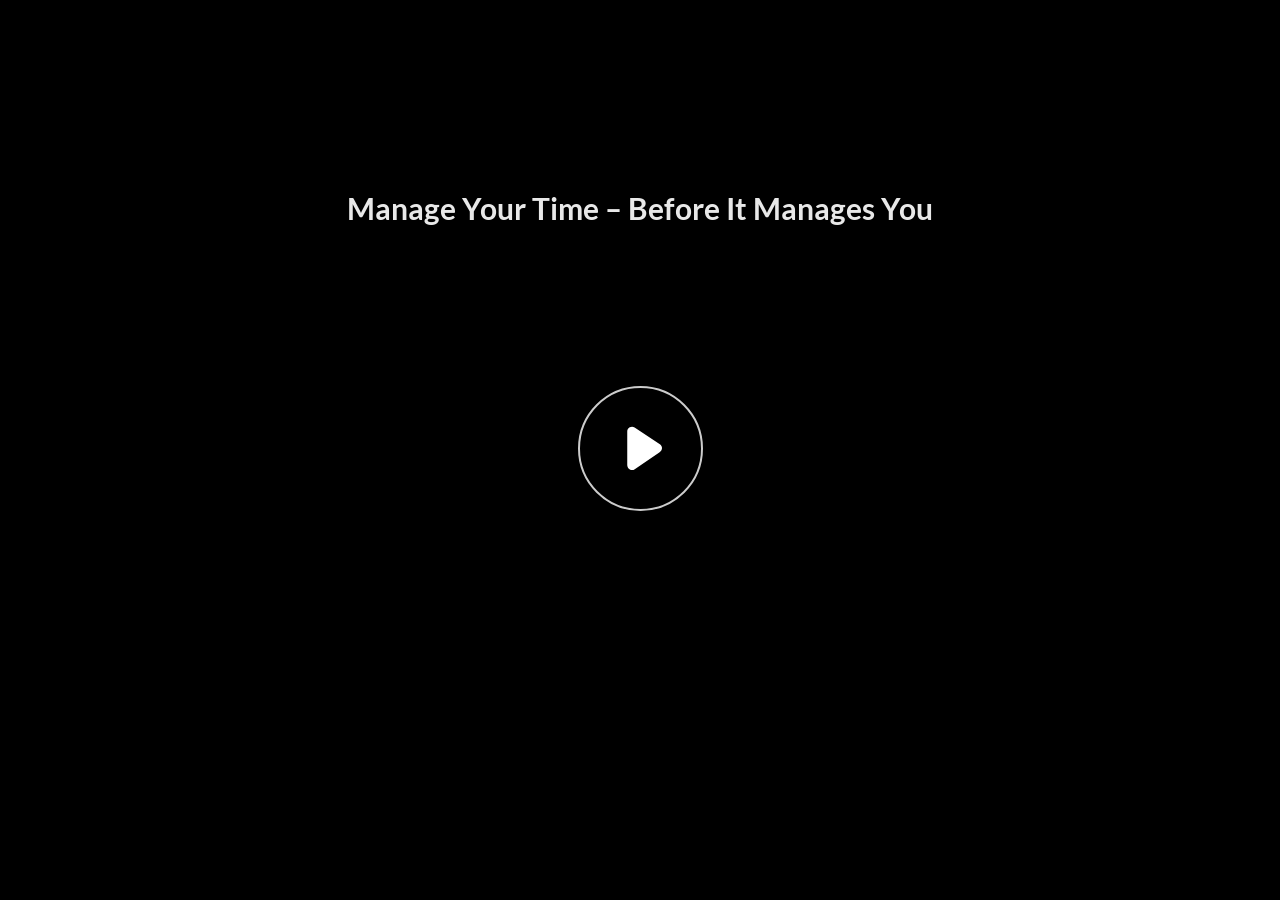
<file: index.html>
﻿<!doctype html>
<html lang="en-US">
<head>
  <meta charset="utf-8">
  <!-- Created using Storyline 360 x64 - http://www.articulate.com  -->
  <!-- version: 3.102.35072.0 -->
  <title>Manage Your Time &#8211; Before It Manages You</title>
  <meta http-equiv="x-ua-compatible" content="IE=edge"/>
  <meta name="viewport" content="width=device-width,initial-scale=1,user-scalable=no,shrink-to-fit=no,minimal-ui"/>
  <meta name="apple-mobile-web-app-capable" content="yes"/>
  <style>
    html, body { height: 100%; padding: 0; margin: 0 }
    #app { height: 100%; width: 100%; }
  </style>

  <script>
    window.DS = {};
    window.globals = {
      DATA_PATH_BASE: '',
      HAS_FRAME: true,
      HAS_SLIDE: true,

      lmsPresent: false,
      tinCanPresent: false,
      cmi5Present: false,
      aoSupport: false,
      scale: 'Scaled',
      captureRc: false,
      browserSize: 'optimal',
      bgColor: '#FFFFFF',
      features: 'DropInBase,MultipleQuizTracking,PlayerSizeOption',
      themeName: 'unified',
      preloaderColor: '#8C8C8C',
      suppressAnalytics: false,
      productChannel: 'stable',
      publishSource: 'storyline',
      aid: 'aid|837098fc-17d3-5227-a797-1af466c66b64',
      cid: '8bfc1e6e-e120-4f58-b5e4-b8227aa21c51',
      playerVersion: '3.102.35072.0',
      publishTimestamp: '2025-10-12T13:48:48.6090658Z',
      maxIosVideoElements: 10,
      connectionSettings: { message: 'You%20are%20offline.%20Trying%20to%20reconnect...', useDarkTheme: true, mode: 'normal' },
      hasFeature: function(feature) {
        return this.features.split(',').includes(feature);
      },
      
      parseParams: function(qs) {
        if (window.globals.parsedParams != null) {
          return window.globals.parsedParams;
        }
        qs = (qs || window.location.search.substr(1)).split('+').join(' ');
        var params = {},
            tokens,
            re = /[?&]?([^=]+)=([^&]*)/g;

        while (tokens = re.exec(qs)) {
          params[decodeURIComponent(tokens[1]).trim()] =
            decodeURIComponent(tokens[2]).trim();
        }
        window.globals.parsedParams = params;
        return params;
      }

    };

    if (window.flagsUnderTest != null) {
      window.globals.features = window.flagsUnderTest.reduce((accum, feature) => {
        if (!accum.includes(feature)) {
          accum.push(feature);
        }
        return accum;
      }, window.globals.features.split(',')).join();
    }
  </script>
  <script>
    var isIe11 = ('ActiveXObject' in window || window.MSBlobBuilder != null)
      && window.msCrypto != null && !window.ActiveXObject;
    if (isIe11) {
      window.globals.unsupportedBrowser = true;
      document.write(atob('[base64]'));
    }
  </script>

  <script>
    if (window.globals.hasFeature('Localization')) {
      
      
    }
  </script>

  
  <script>window.THREE = { };</script>
  
</head>
<body style="background: #FFFFFF" class="cs-HTML theme-unified">
  <!-- 360 -->
  <script>!function(){var e,i=/iPhone/i,o=/iPod/i,n=/iPad/i,t=/\biOS-universal(?:.+)Mac\b/i,r=/\bAndroid(?:.+)Mobile\b/i,a=/Android/i,d=/(?:SD4930UR|\bSilk(?:.+)Mobile\b)/i,p=/Silk/i,l=/Windows Phone/i,u=/\bWindows(?:.+)ARM\b/i,b=/BlackBerry/i,s=/BB10/i,c=/Opera Mini/i,f=/\b(CriOS|Chrome)(?:.+)Mobile/i,h=/Mobile(?:.+)Firefox\b/i,v=function(e){return void 0!==e&&"MacIntel"===e.platform&&"number"==typeof e.maxTouchPoints&&e.maxTouchPoints>1&&"undefined"==typeof MSStream};e=function(e){var m={userAgent:"",platform:"",maxTouchPoints:0};e||"undefined"==typeof navigator?"string"==typeof e?m.userAgent=e:e&&e.userAgent&&(m={userAgent:e.userAgent,platform:e.platform,maxTouchPoints:e.maxTouchPoints||0}):m={userAgent:navigator.userAgent,platform:navigator.platform,maxTouchPoints:navigator.maxTouchPoints||0};var g=m.userAgent,y=g.split("[FBAN");void 0!==y[1]&&(g=y[0]),void 0!==(y=g.split("Twitter"))[1]&&(g=y[0]);var A=function(e){return function(i){return i.test(e)}}(g),w={apple:{phone:A(i)&&!A(l),ipod:A(o),tablet:!A(i)&&(A(n)||v(m))&&!A(l),universal:A(t),device:(A(i)||A(o)||A(n)||A(t)||v(m))&&!A(l)},amazon:{phone:A(d),tablet:!A(d)&&A(p),device:A(d)||A(p)},android:{phone:!A(l)&&A(d)||!A(l)&&A(r),tablet:!A(l)&&!A(d)&&!A(r)&&(A(p)||A(a)),device:!A(l)&&(A(d)||A(p)||A(r)||A(a))||A(/\bokhttp\b/i)},windows:{phone:A(l),tablet:A(u),device:A(l)||A(u)},other:{blackberry:A(b),blackberry10:A(s),opera:A(c),firefox:A(h),chrome:A(f),device:A(b)||A(s)||A(c)||A(h)||A(f)},any:!1,phone:!1,tablet:!1};return w.any=w.apple.device||w.android.device||w.windows.device||w.other.device,w.phone=w.apple.phone||w.android.phone||w.windows.phone,w.tablet=w.apple.tablet||w.android.tablet||w.windows.tablet,w}(),"object"==typeof exports&&"undefined"!=typeof module?module.exports=e:"function"==typeof define&&define.amd?define((function(){return e})):this.isMobile=e}();
    window.isMobile.apple.tablet = window.isMobile.apple.tablet ||
      (navigator.platform === 'MacIntel' && navigator.maxTouchPoints > 1);
    window.isMobile.apple.device = window.isMobile.apple.device || window.isMobile.apple.tablet;
    window.isMobile.tablet = window.isMobile.tablet || window.isMobile.apple.tablet;
    window.isMobile.any = window.isMobile.any || window.isMobile.apple.tablet;
  </script>

  <div id="focus-sink" tabindex="-1"></div>

  <div id="preso"></div>
  <script>
    (function() {

      var classTypes = [ 'desktop', 'mobile', 'phone', 'tablet' ];

      var addDeviceClasses = function(prefix, testObj) {
        var curr, i;
        for (i = 0; i < classTypes.length; i++) {
          curr = classTypes[i];
          if (testObj[curr]) {
            document.body.classList.add(prefix + curr);
          }
        }
      };

      var params = window.globals.parseParams(),
          isDevicePreview = params.devicepreview === '1',
          isPhoneOverride = params.deviceType === 'phone' || (isDevicePreview && params.phone == '1'),
          isTabletOverride = (params.deviceType === 'tablet' || isDevicePreview) && !isPhoneOverride,
          isMobileOverride = isPhoneOverride || isTabletOverride;

      var deviceView = {
        desktop: !window.isMobile.any && !isMobileOverride,
        mobile: window.isMobile.any || isMobileOverride,
        phone: isPhoneOverride || (window.isMobile.phone && !isTabletOverride),
        tablet: isTabletOverride || window.isMobile.tablet
      };

      window.globals.deviceView = deviceView;
      window.isMobile.desktop = !window.isMobile.any;
      window.isMobile.mobile = window.isMobile.any;

      addDeviceClasses('view-', deviceView);

    })();
  </script>
  
  <script src='story_content/triggers.js' type=text/javascript></script>
<script src='story_content/user.js' type=text/javascript></script>
  <div class="slide-loader"></div>

  <script>
    var doc = document, loader = doc.body.querySelector('.slide-loader'); [ 1, 2, 3 ].forEach(function(n) { var d = doc.createElement('div'); d.style.backgroundColor = window.globals.preloaderColor; d.classList.add('mobile-loader-dot'); d.classList.add('dot' + n); loader.appendChild(d); });
  </script>

  <div class="mobile-load-title-overlay" style="display: none">
    <div class="mobile-load-title">Manage Your Time &#8211; Before It Manages You</div>
  </div>

  <div class="mobile-chrome-warning"></div>

  
<style>
  .warn-connection-dialog {
    display: none;
    background: transparent;
    pointer-events: all;
    position: fixed;
    left: 0;
    top: 0;
    width: 100%;
    height: 100%;
    z-index: 999;
  }

  .warn-connection-content {
    pointer-events: all;
    border-radius: 4px;
    background: white;
    border: 1px solid #E7E7E7;
    color: #333333;
    box-shadow: 0 2px 4px rgba(0, 0, 0, 0.25);
    transition: all 150ms ease-out;
    position: absolute;
    white-space: nowrap;
  }

  .view-phone.is-landscape .warn-connection-content {
    left: 23px;
    bottom: 23px;
  }

  .view-tablet.is-landscape .warn-connection-content {
    left: 50%;
    top: 20px;
    transform: translateX(-50%);
  }

  .view-mobile.is-portrait .warn-connection-content {
    transform: translate(-50%, calc(-100% - 15px));
  }

  .warn-connection-content p {
    display: inline-block;
    margin: 0 8px 0 0;
    line-height: 33px;
    font-size: 11px;
  }

  .warn-connection-content svg {
    position: relative;
    vertical-align: middle;
    margin: 0 2px 2px 8px;
  }

  .view-desktop .warn-connection-content {
    left: 1.5em;
    bottom: 1.5em;
  }

  .view-desktop .warn-connection-content p {
    font-size: 1.1em;
  }

  .is-offline .warn-connection-dialog {
    display: block;
  }

  .is-offline .cs-panel * {
    pointer-events: none !important;
  }

  .is-offline .cs-panel {
    pointer-events: all !important;
  }

  .is-offline #nav-controls * {
    pointer-events: none !important;
  }

  .is-offline #nav-controls {
    pointer-events: all !important;
  }
</style>

<div class="warn-connection-dialog" role="alertdialog" aria-modal="true" tabindex="0" aria-labelledby="warn-connection-message">
  <div class="warn-connection-content">
    <svg width="17" height="15" viewBox="0 0 17 15" xmlns="http://www.w3.org/2000/svg">
      <path fill="#8F0000" stroke="white" d="M16.07,12.98 L15.88,12.23 L9.51,1.21 C8.97,0.26,7.6,0.26,7.06,1.21 L0.69,12.23 C0.15,13.16,0.81,14.36,1.91,14.36 H14.65 C15.47,14.36,16.05,13.7,16.07,12.98 Z"/>
      <path fill="white" stroke="white" d="M8.58,5.5 C8.35,5.28,8.5,5.35,8.21,5.32 C8.09,5.35,7.97,5.49,7.96,5.67 C7.97,5.79,7.98,5.92,7.98,6.04 L7.98,6.04 C7.99,6.17,8,6.31,8.01,6.43 L8.01,6.44 C8.03,6.92,8.06,7.41,8.09,7.9 L8.09,7.9 C8.12,8.39,8.14,8.88,8.17,9.37 C8.17,9.39,8.18,9.42,8.2,9.44 C8.23,9.46,8.25,9.47,8.28,9.47 C8.31,9.47,8.34,9.46,8.35,9.44 C8.37,9.43,8.38,9.4,8.39,9.35 L8.39,9.34 C8.39,9.24,8.4,9.15,8.4,9.05 L8.4,9.05 C8.41,8.96,8.41,8.86,8.42,8.75 C8.43,8.44,8.45,8.12,8.47,7.81 L8.47,7.81 C8.49,7.49,8.51,7.18,8.53,6.87 C8.55,6.46,8.56,6.05,8.59,5.64 L8.6,5.62 C8.6,5.57,8.59,5.53,8.58,5.5 L8.21,5.32 Z"/>
      <circle fill="white" stroke="white" cx="8.3" cy="11.35" r="0.3"/>
    </svg>
    <p id="warn-connection-message">You are offline. Trying to reconnect...</p>
  </div>
</div>

<script>
  (function() {
    window.DS.connection = {
      warningShown: false,
      assets: {},
      loadingAssetGroup: false,
      retryDelay: 500
    };

    var connectionSettings = window.globals.connectionSettings || {};

    var useConnectionMessages = window.AbortController != null &&
      window.location.protocol != 'file:' &&
      connectionSettings.mode === 'normal';

    window.DS.connection.useConnectionMessages = useConnectionMessages;

    var assetCount = 0;
    var checkLoadedId;


    if (useConnectionMessages && connectionSettings != null) {
      var contentEl = document.querySelector('.warn-connection-content');
      var messageEl = contentEl.querySelector('p');

      if (connectionSettings.useDarkTheme) {
        contentEl.style.borderColor = '#BABBBA';
        contentEl.style.backgroundColor = '#282828';
        contentEl.style.color = '#FFFFFF';
      }

      if (connectionSettings.message != null) {
        messageEl.textContent = window.decodeURIComponent(connectionSettings.message);
      }
    }

    function checkAssetsReady() {
      for (var i in DS.connection.assets) {
        if (!DS.connection.assets[i].success) {
          return false;
        }
      }
      return true;
    }

    function stopAssetGroup() {
      if (!useConnectionMessages) { return; }

      assetCount = 0;

      DS.connection.oldAssetGroup = DS.connection.assets;
      DS.connection.assets = {};
      DS.connection.loadingAssetGroup = false;
      clearInterval(checkLoadedId);
    }

    function startAssetGroup() {
      if (!useConnectionMessages) { return; }
      var ticks = 0;
      clearInterval(checkLoadedId);
      checkLoadedId = setInterval(function() {
        var loaded = 0;
        if (assetCount === 0 && loaded === 0) {
          clearInterval(checkLoadedId);
          return;
        }

        for (var i in DS.connection.assets) {
          if (DS.connection.assets[i].success) {
            loaded++;
          }
        }

        if (assetCount === loaded && checkAssetsReady()) {
          for (var i in DS.connection.assets) {
            if (DS.connection.assets[i].action) {
              DS.connection.assets[i].action();
            }
          }
          hideWarning();
          stopAssetGroup();
        }
      }, 100)
    }

    function requiredAsset(url, action, retry, type) {
      if (!useConnectionMessages) { return; }
      if (DS.connection.assets[url]) { return; }

      DS.connection.assets[url] = {
        success: false, action: action, retry: retry, type: type
      };
      assetCount = Object.keys(DS.connection.assets).length;
      if (!DS.connection.loadingAssetGroup) {
        startAssetGroup();
      }
      DS.connection.loadingAssetGroup = true;
    }

    function assetLoaded(url) {
      if (!useConnectionMessages) { return; }
      if (DS.connection.assets[url]) {
        DS.connection.assets[url].success = true;
      }
    }

    function assetFailed(url) {
      if (!useConnectionMessages) { return; }
      if (!DS.connection.assets[url]) {
        if (/\.js$/.test(url) && url.indexOf('transcripts') === -1) {
          setTimeout(function() {
            if (DS.connection.lastSlideLoaded != null) {
              DS.connection.lastSlideLoaded();
            }
          }, DS.connection.retryDelay);
        }
        return;
      }
      if (!DS.connection.warningShown) { showWarning(); }
      if (DS.connection.assets[url].retry) {
        setTimeout(function() {
          if (!DS.connection.assets[url].success) {
            DS.connection.assets[url].retry()
          }
        }, DS.connection.retryDelay);
      }
    }

    function hideWarning() {
      document.body.classList.remove('is-offline');
      DS.connection.warningShown = false;
      enableKeys();
    }
    DS.connection.hideWarning = hideWarning

    function showWarning(btn) {
      document.body.classList.add('is-offline')
      DS.connection.warningShown = true;
      updateWarningPosition();
      disableKeys();
    }

    function updateWarningPosition() {
      if (!DS.connection.warningShown) {
        return;
      }

      var isPortrait = document.body.classList.contains('is-portrait');
      var isMobile = document.body.classList.contains('view-mobile');
      var warningEl = document.querySelector('.warn-connection-content');

      if (isPortrait && isMobile) {
        var slide = document.querySelector('.primary-slide');
        var slideRect = slide != null
          ? slide.getBoundingClientRect()
          : { top: window.innerHeight, left: 0, width: window.innerWidth };

        warningEl.style.top = `${slideRect.top}px`
        warningEl.style.left = `${slideRect.left + slideRect.width / 2}px`
      } else {
        warningEl.style.top = null;
        warningEl.style.left = null;
      }

      window.requestAnimationFrame(updateWarningPosition);
    }

    function onDisableKeyDown(e) {
      e.preventDefault();
      e.stopImmediatePropagation();
    }

    function onDisableKeyUp(e) {
      e.preventDefault();
      e.stopImmediatePropagation();
    }

    var accStyle = document.createElement('style');
    var warnDialogEl = document.querySelector('.warn-connection-dialog');

    function disableKeys() {
      if (DS.views && DS.views.nsStack && DS.views.nsStack.length === 1) {
        DS.views.nsStack[0].tabReachable = false
        DS.views.nsStack[0].updateTabIndex(true);
      }

      accStyle.innerHTML = '.acc-shadow-dom { display: none; }';
      document.body.appendChild(accStyle);

      warnDialogEl.parentNode.append(warnDialogEl);
      warnDialogEl.focus();
    }

    function enableKeys() {
      accStyle.remove();
      if (DS.views && DS.views.nsStack && DS.views.nsStack.length === 1 && DS.views.nsStack[0].name === '_frame') {
        DS.views.nsStack[0].tabReachable = true;
        DS.views.nsStack[0].updateTabIndex();
      }
    }

    // these will all be noops if the feature flag isn't set in
    // the data and `window.globals.features`
    DS.connection.requiredAsset = requiredAsset;
    DS.connection.assetLoaded = assetLoaded;
    DS.connection.assetFailed = assetFailed;
    DS.connection.stopAssetGroup = stopAssetGroup;
    DS.connection.startAssetGroup = startAssetGroup;
  })();
</script>


  <script>
    
    if (window.autoSpider && window.vInterfaceObject) {
      document.querySelector('.mobile-load-title-overlay').style.display = 'none';
    }
  </script>

  

  <link rel="stylesheet" href="html5/data/css/output.min.css" data-noprefix/>
</body>
<script src="html5/lib/scripts/bootstrapper.min.js"></script>
</html>
</file>
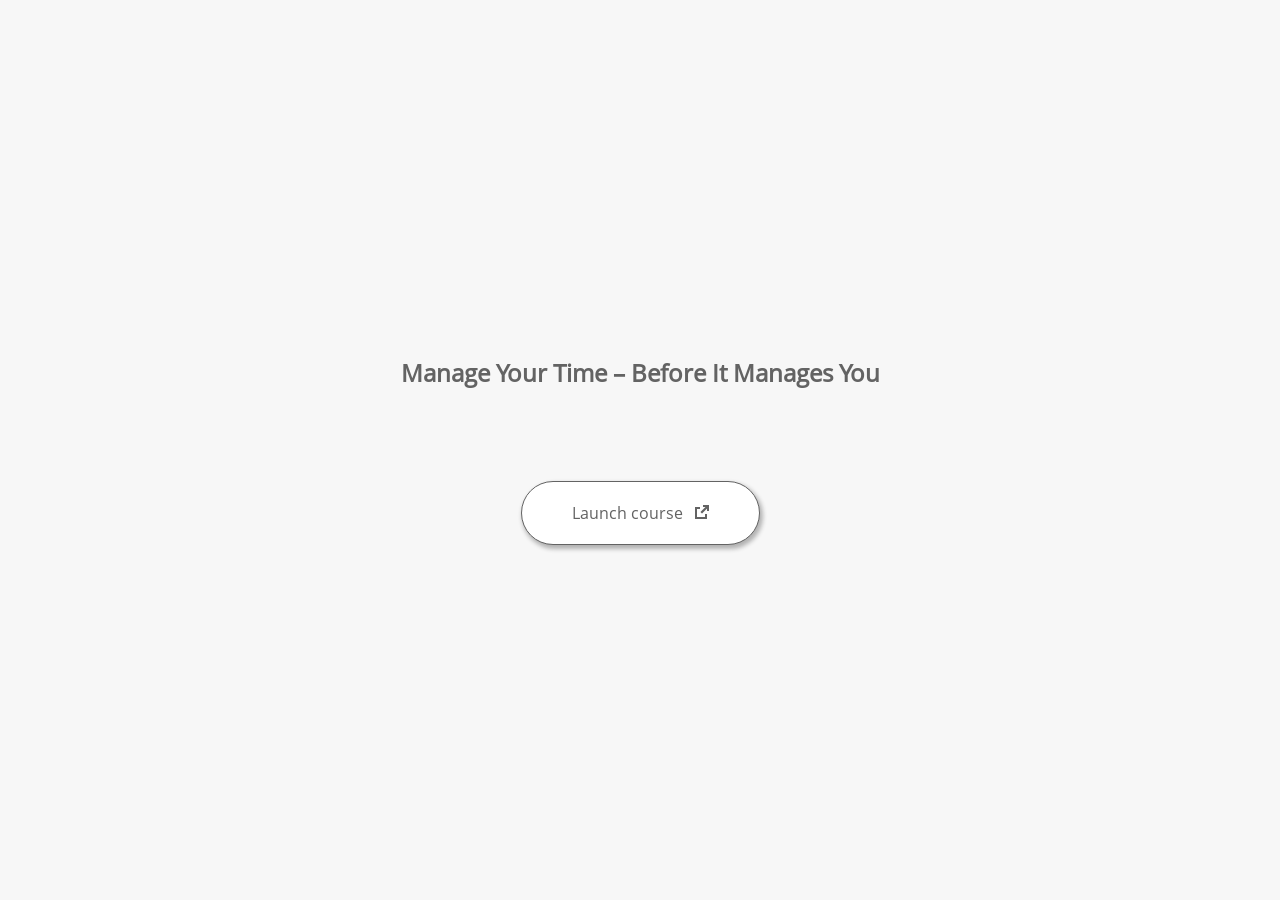
<file: launcher.html>
﻿<html lang="en-US">
	<head>
		<!-- Created using Storyline 360 x64 - http://www.articulate.com  --> 
		<!-- version: 3.102.35072.0 --> 

		<title>Manage Your Time &#8211; Before It Manages You</title>
    <style>
      @font-face {
        font-family: "Open Sans Full";
        font-style: normal;
        font-weight: 400;
        src: local("Open Sans"),
             local("OpenSans"),
             url(html5/lib/stylesheets/mobile-fonts/open-sans-regular.woff) format("woff")
      }
      body {
        background-color: #F7F7F7;
      }
      h1 {
        color: #636363;
        font-family: "Open Sans Full", Helvetica, sans-serif;
        font-size: 150%;
        margin-bottom: 92px;
        padding-bottom: 0;
      }

      button {
        background-color: #FFF;
        border: 1px solid #636363;
        border-radius: 80px;
        box-shadow: 2px 3px 4px 1px rgba(39, 39, 39, 0.33);
        color: #636363;
        font-family: "Open Sans Full", Helvetica, sans-serif;
        font-size: 100%;
        padding: 20px 50px;
      }
      img {
        height: 15px;
        width: 15px;
        margin-left: 8px;
      }
    </style>
		<script>
			
			/******************************************************************************/
			//
			// NOTE TO DEVELOPERS:
			// The following code should be integrated with your web page in order to open
			// the presentation in a new window.  To launch the presentation immediately, 
			// simply copy the code below into your web page.  To launch the presentation
			// when a button or link is clicked, call LaunchPresentation when the onClick
			// event is triggered.
			//
			/******************************************************************************/		
		
		
			var Safari =  (navigator.appVersion.indexOf("Safari") >= 0);
			
			var g_bChromeless = false;
			var g_bResizeable = true;
			var g_nContentWidth = 980;
			var g_nContentHeight = 658;
			var g_strStartPage = "story.html" + document.location.search;
			var g_strBrowserSize = "optimal";
		
			function LaunchContent()
			{
				var nWidth = screen.availWidth;
				var nHeight = screen.availHeight;

				if (nWidth > g_nContentWidth && nHeight > g_nContentHeight && g_strBrowserSize != "fullscreen")
				{
					nWidth = g_nContentWidth;
					nHeight = g_nContentHeight;
					
					if (!Safari && !g_bChromeless)
					{
						nWidth += 17;
					}
				}

				// Build the options string
				var strOptions = "width=" + nWidth +",height=" + nHeight;
				if (g_bResizeable)
				{
					strOptions += ",resizable=yes"
				}
				else
				{
					strOptions += ",resizable=no"
				}

				if (g_bChromeless)
				{
					strOptions += ", status=0, toolbar=0, location=0, menubar=0, scrollbars=0";
				}
				else
				{
					strOptions += ", status=1, toolbar=1, location=1, menubar=1, scrollbars=1";
				}

				// Launch the URL
				if (Safari)
				{
					var oWnd = window.open("", "_blank", strOptions);
					oWnd.location = g_strStartPage;
				}
				else
				{
					window.open(g_strStartPage , "_blank", strOptions);
				}
			}

			
			
		</script>
		
	</head>
	
	<body onload="setTimeout('LaunchContent()', 100);">
		<center>
			<table width="100%" height="100%" border="0" cellpadding="0" cellspacing="0">
				<tr>
					<td>
						<center>
              <h1 tabIndex="-1">Manage Your Time &#8211; Before It Manages You</h1>
							<button onclick="LaunchContent()" aria-label="Launch course: opens in new window">Launch course <img src="story_content/external_window.png" style="border-style: none; height: 14px; width: 14px;" tabIndex="-1" aria-hidden="true"/></button>
						</center>
					</td>
				</tr>
			</table>
		</center>
	</body>
</html>
</file>
<file: html5/data/css/output.min.css>
@font-face {
  font-family: 'LatoBold Charset1_ BoldB6A39F45';
  src: url('[data-uri]');
  font-style: normal;
  font-weight: normal;
}
@font-face {
  font-family: 'Lato Charset1_ 6OfWaNbM65EE6ED5';
  src: url('[data-uri]');
  font-style: normal;
  font-weight: normal;
}
@font-face {
  font-family: 'Open SansBold CharsBold8F0FE9DE';
  src: url('[data-uri]');
  font-style: normal;
  font-weight: normal;
}
@font-face {
  font-family: 'Open Sans Charset1_ 6Kk29EDB2A6';
  src: url('[data-uri]');
  font-style: normal;
  font-weight: normal;
}
@font-face {
  font-family: 'Arial Charset1_ 6B0DgcW0767BF95';
  src: url('[data-uri]');
  font-style: normal;
  font-weight: normal;
}
@font-face {
  font-family: 'Open SansItalic CItalic7B641D16';
  src: url('[data-uri]');
  font-style: normal;
  font-weight: normal;
}
@font-face {
  font-family: 'Open Sans Charset0_v9TY33EDE6F2';
  src: url('[data-uri]');
  font-style: normal;
  font-weight: normal;
}
@font-face {
  font-family: 'Open SansBold CharsBoldE47A47C6';
  src: url('[data-uri]');
  font-style: normal;
  font-weight: normal;
}
@font-face {
  font-family: 'Arial Charset0_v8wz5YMo9EE9FF07';
  src: url('[data-uri]');
  font-style: normal;
  font-weight: normal;
}
@font-face {
  font-family: 'Open SansItalic CItalicC6FA076B';
  src: url('[data-uri]');
  font-style: normal;
  font-weight: normal;
}
.cs-HTML {
  background: rgba(255, 255, 255, 1);
}
.cs-pxabnsnfns10111100101 .cs-infopanel  {
  box-shadow: 0 1px 0 rgba(0, 0, 0, 0);
  background: rgba(255, 255, 255, 1);
}
.cs-pxabnsnfns10111100101 .cs-infopanel .cs-link {
  color: rgba(88, 88, 88, 1);
}
.cs-pxabnsnfns10111100101 .cs-infopanel .cs-link:hover {
  color: rgba(255, 255, 255, 1);
}
.cs-pxabnsnfns10111100101 .cs-infopanel .cs-name {
  color: rgba(68, 68, 68, 1);
}
.cs-pxabnsnfns10111100101 .cs-infopanel .cs-title {
  color: rgba(153, 153, 153, 1);
}
.cs-pxabnsnfns10111100101 .cs-infopanelpopup  {
  box-shadow: 0 1px 0 rgba(0, 0, 0, 0);
  background: rgba(0, 0, 0, 0);
}
.cs-pxabnsnfns10111100101 .cs-infopanelpopup .cs-link {
  color: rgba(255, 0, 0, 1);
}
.cs-pxabnsnfns10111100101 .cs-infopanelpopup .cs-link:hover {
  color: rgba(255, 255, 255, 1);
}
.cs-pxabnsnfns10111100101 .cs-infopanelpopup .cs-name {
  color: rgba(255, 255, 255, 1);
}
.cs-pxabnsnfns10111100101 .cs-infopanelpopup .cs-bio {
  color: rgba(88, 88, 88, 1);
}
.cs-pxabnsnfns10111100101 .cs-timer  {
  color: rgba(88, 88, 88, 1);
}
.cs-pxabnsnfns10111100101 .cs-duration stop:first-child {
  stop-color: rgba(220, 220, 220, 1);
}
.cs-pxabnsnfns10111100101 .cs-duration stop:last-child {
  stop-color: rgba(220, 220, 220, 1);
}
.cs-pxabnsnfns10111100101 .cs-elapsed stop:first-child {
  stop-color: rgba(254, 227, 71, 1);
}
.cs-pxabnsnfns10111100101 .cs-elapsed stop:last-child {
  stop-color: rgba(254, 227, 71, 1);
}
.cs-pxabnsnfns10111100101 .cs-timer .cs-pie .cs-innerstroke {
  stroke: rgba(199, 199, 199, 1);
}
.cs-pxabnsnfns10111100101 .cs-timer .cs-pie .cs-innerborder {
  stroke: rgba(255, 255, 255, 1);
}
.cs-pxabnsnfns10111100101 .cs-window  {
  box-shadow: 0 8px 5px rgba(0, 0, 0, 0.2);
  border-color: rgba(49, 99, 0, 1);
  background: rgba(250, 250, 250, 1);
  color: rgba(70, 70, 70, 1);
}
.cs-pxabnsnfns10111100101 .cs-window .cs-diva {
  border-color: rgba(0, 0, 0, 0);
}
.cs-pxabnsnfns10111100101 .cs-window .cs-divb {
  border-color: rgba(0, 0, 0, 0);
}
.cs-pxabnsnfns10111100101 .cs-editor .cs-editor-slide {
  color: rgba(255, 255, 255, 1);
}
.cs-pxabnsnfns10111100101 .cs-editor .cs-editor-html {
  color: rgba(70, 70, 70, 1);
}
.cs-pxabnsnfns10111100101 .cs-editor .cs-editor-button {
  text-shadow: 0 1px 0 rgba(0, 0, 0, 0);
  color: rgba(255, 255, 255, 1);
  border-color: rgba(33, 68, 0, 1);
  background: rgba(60, 124, 0, 1);
}
.cs-pxabnsnfns10111100101 .cs-editor .cs-editor-button:hover {
  background: rgba(66, 142, 0, 1);
}
.cs-pxabnsnfns10111100101 .cs-editor .cs-editor-button:active {
  background: rgba(46, 93, 0, 1);
}
.cs-pxabnsnfns10111100101 .cs-listitem  {
  color: rgba(70, 70, 70, 1);
  border-color: none;
  border: 1px solid transparent;
}
.cs-pxabnsnfns10111100101 .cs-listitem:hover {
  background: rgba(0, 0, 0, 0.05);
  border-color: rgba(142, 143, 142, 1) !important;
  border-width: 1px;
  border-radius: 2px;
  border-style: solid;
  box-sizing: border-box;
}
.cs-pxabnsnfns10111100101 .cs-listitem.hover {
  background: rgba(0, 0, 0, 0.05);
  border-color: rgba(142, 143, 142, 1) !important;
  border-width: 1px;
  border-radius: 2px;
  border-style: solid;
  box-sizing: border-box;
}
.cs-pxabnsnfns10111100101 .cs-glossary  {
  color: rgba(70, 70, 70, 1);
}
.cs-pxabnsnfns10111100101 .cs-glossary .cs-scrolling-panel {
  background: rgba(0, 0, 0, 0);
}
.cs-pxabnsnfns10111100101 .cs-glossary .cs-term.cs-selected .cs-choice-list-trigger {
  color: rgba(255, 255, 255, 1);
  background: rgba(255, 255, 255, 1);
}
.cs-pxabnsnfns10111100101 .cs-glossary .cs-term.cs-selected .cs-choice-list-trigger:focus {
  color: rgba(255, 255, 255, 1);
  background: rgba(255, 255, 255, 1);
}
.cs-pxabnsnfns10111100101 .cs-glossary .cs-term:hover .cs-choice-list-trigger {
  background: rgba(70, 70, 70, 1);
}
.cs-pxabnsnfns10111100101 .cs-glossary .cs-term.hover .cs-choice-list-trigger {
  background: rgba(70, 70, 70, 1);
}
.cs-pxabnsnfns10111100101 .cs-glossary .cs-term .cs-choice-list-trigger:focus {
  background: rgba(70, 70, 70, 1);
}
.cs-pxabnsnfns10111100101 .cs-glossary .cs-diva {
  border-color: rgba(0, 0, 0, 0);
}
.cs-pxabnsnfns10111100101 .cs-glossary .cs-divb {
  border-color: rgba(0, 0, 0, 0);
}
.cs-pxabnsnfns10111100101 .cs-glossary .cs-divc {
  border-color: rgba(0, 0, 0, 0);
}
.cs-pxabnsnfns10111100101 .cs-glossary .cs-heading {
  color: rgba(44, 47, 48, 1);
  font-weight: 700;
}
.note-content p span {
  color: rgba(70, 70, 70, 1);
  line-height: 1.4em;
  font-size: 103.769%;
}
.cs-pxabnsnfns10111100101 .cs-resource .cs-separator {
  border-color: rgba(0, 0, 0, 0);
}
.cs-pxabnsnfns10111100101 .cs-outline  {
  color: rgba(45, 45, 45, 1);
}
.cs-pxabnsnfns10111100101 .cs-outline .cs-diva {
  border-color: rgba(0, 0, 0, 0);
}
.cs-pxabnsnfns10111100101 .cs-outline .cs-divb {
  border-color: rgba(0, 0, 0, 0);
}
.cs-pxabnsnfns10111100101 .cs-outline .cs-divc {
  border-color: rgba(0, 0, 0, 0);
}
.cs-pxabnsnfns10111100101 .cs-outline .cs-search-filter:hover {
  color: rgba(0, 0, 0, 0);
}
.cs-pxabnsnfns10111100101 .cs-outline .cs-search-filter.hover {
  color: rgba(0, 0, 0, 0);
}
.cs-pxabnsnfns10111100101 .cs-transcript  {
  color: rgba(255, 255, 255, 1);
}
.cs-pxabnsnfns10111100101 .cs-transcript .cs-div {
  border-color: rgba(0, 0, 0, 0);
}
.cs-pxabnsnfns10111100101 .cs-tabs:not(.topmenu-item) {
  color: rgba(39, 43, 44, 1);
}
.cs-pxabnsnfns10111100101 .cs-tabs .cs-inner-button:not(.topmenu-item) {
  text-shadow: 0 1px 0 rgba(0, 0, 0, 0);
}
.cs-pxabnsnfns10111100101 .cs-tabs:hover:not(.topmenu-item) {
  color: rgba(39, 43, 44, 1);
}
.cs-pxabnsnfns10111100101 .cs-tabs.cs-selected {
  background: rgba(0, 0, 0, 0);
  color: rgba(39, 43, 44, 1);
}
.cs-pxabnsnfns10111100101 .cs-seekcontrol  {
  background: rgba(0, 0, 0, 0);
  border-color: rgba(0, 0, 0, 0);
}
.cs-pxabnsnfns10111100101 .cs-seekcontrol .cs-button:hover .cs-icon {
  fill: rgba(255, 255, 255, 1);
}
.cs-pxabnsnfns10111100101 .cs-seekcontrol .cs-button.hover .cs-icon {
  fill: rgba(255, 255, 255, 1);
}
.cs-pxabnsnfns10111100101 .cs-seekcontrol .cs-button .cs-icon-shadow {
  fill: rgba(0, 0, 0, 0);
}
.cs-pxabnsnfns10111100101 .cs-seekcontrol .cs-button .cs-icon {
  fill: rgba(140, 140, 140, 1);
}
.cs-pxabnsnfns10111100101 .cs-seekcontrol .cs-seek .cs-fill {
  background: rgba(255, 255, 255, 0.6);
}
.cs-pxabnsnfns10111100101 .cs-seekcontrol .cs-seek {
  background: rgba(142, 143, 142, 1);
  border-color: rgba(0, 0, 0, 0);
}
.cs-pxabnsnfns10111100101 .cs-searchinput .cs-input {
  color: rgba(70, 70, 70, 1);
  border-color: rgba(0, 0, 0, 0);
  background: rgba(0, 0, 0, 0.05);
}
.cs-pxabnsnfns10111100101 .cs-searchinput .cs-input:focus {
  color: rgba(44, 47, 48, 1);
  background: rgba(41, 41, 41, 1);
}
.cs-pxabnsnfns10111100101 .cs-searchinput .cs-input:hover {
  box-shadow: inset 0 0 1px 0 rgba(69, 126, 19, 0);
}
.cs-pxabnsnfns10111100101 .cs-searchinput .cs-input.hover {
  box-shadow: inset 0 0 1px 0 rgba(69, 126, 19, 0);
}
.cs-pxabnsnfns10111100101 .cs-searchinput .cs-button .cs-icon {
  fill: rgba(88, 88, 88, 1);
}
.cs-pxabnsnfns10111100101 .cs-searchinput .cs-button:hover {
  fill: rgba(63, 133, 0, 1);
}
.cs-pxabnsnfns10111100101 .cs-searchinput .cs-button.hover {
  fill: rgba(63, 133, 0, 1);
}
.cs-pxabnsnfns10111100101 .cs-menu  {
  box-shadow: 0 1px 0 rgba(0, 0, 0, 0);
  background: rgba(250, 250, 250, 1);
}
.cs-pxabnsnfns10111100101 .cs-topmenu-item.active .cs-tab {
  background: rgba(250, 250, 250, 1);
}
.cs-pxabnsnfns10111100101 .cs-logo  {
  box-shadow: 0 1px 0 rgba(37, 75, 0, 1);
  background: rgba(255, 255, 255, 0);
}
.cs-pxabnsnfns10111100101 .cs-checkbox  {
  color: rgba(255, 255, 255, 1);
}
.cs-pxabnsnfns10111100101 .cs-checkbox:hover {
  border-color: rgba(175, 221, 130, 1);
}
.cs-pxabnsnfns10111100101 .cs-checkbox.hover {
  border-color: rgba(175, 221, 130, 1);
}
.cs-pxabnsnfns10111100101 .cs-checkbox .cs-box {
  color: rgba(255, 255, 255, 1);
  border-color: rgba(42, 83, 0, 1);
}
.cs-pxabnsnfns10111100101 .cs-checkbox .cs-box:checked::after {
  color: rgba(43, 196, 0, 1);
}
.cs-pxabnsnfns10111100101 .cs-button  {
  text-shadow: 0 1px 0 rgba(0, 0, 0, 0);
  color: rgba(88, 88, 88, 1);
  border-color: rgba(0, 0, 0, 0);
  background: rgba(0, 0, 0, 0);
  box-shadow: 0 1px 0 rgba(0, 0, 0, 0);
}
.cs-pxabnsnfns10111100101 .cs-button .cs-icon {
  fill: rgba(88, 88, 88, 1);
}
.cs-pxabnsnfns10111100101 .cs-button .cs-icon-shadow {
  fill: rgba(0, 0, 0, 0);
}
.cs-pxabnsnfns10111100101 .cs-button:hover {
  background: rgba(39, 43, 44, 1);
}
.cs-pxabnsnfns10111100101 .cs-button.hover {
  background: rgba(39, 43, 44, 1);
}
.cs-pxabnsnfns10111100101 .cs-button:active {
  background: rgba(0, 0, 0, 0);
}
.cs-pxabnsnfns10111100101 .cs-button.cs-disabled:hover {
  background: rgba(0, 0, 0, 0);
}
.cs-pxabnsnfns10111100101 .cs-button.cs-disabled.hover {
  background: rgba(0, 0, 0, 0);
}
.cs-pxabnsnfns10111100101 .cs-button.cs-disabled:active {
  background: rgba(0, 0, 0, 0);
}
.cs-pxabnsnfns10111100101 .cs-button.cs-volume:hover {
  background: rgba(0, 0, 0, 0);
}
.cs-pxabnsnfns10111100101 .cs-button.cs-volume.hover {
  background: rgba(0, 0, 0, 0);
}
.cs-pxabnsnfns10111100101 .cs-button.cs-volume:active {
  background: rgba(0, 0, 0, 0);
}
.cs-pxabnsnfns10111100101.cs-base  {
  color: rgba(88, 88, 88, 1);
  border-color: rgba(255, 255, 255, 0);
  background: rgba(255, 255, 255, 1);
}
.cs-pxabnsnfns10111100101.cs-base .cs-separator .cs-diva {
  background: rgba(250, 250, 250, 1);
}
.cs-pxabnsnfns10111100101.cs-base .cs-separator .cs-divb {
  background: rgba(0, 0, 0, 0);
}
.cs-pxabnsnfns10111100101.cs-base .cs-topmenu-item.active .cs-tab {
  border-color: rgba(250, 250, 250, 1);
}
.cs-pxabnsnfns10111100101.cs-base .cs-topmenu-item.active .cs-panel {
  border-color: rgba(250, 250, 250, 1);
}
.cs-pxabnsnfns10111100101.cs-base .cs-left {
  background: rgba(250, 250, 250, 1);
}
.cs-pxabnsnfns10111100101.cs-base .cs-area-primary .cs-slide-container {
  background: rgba(255, 255, 255, 1);
}
.cs-pxabnsnfns10111100101.cs-base.cs-custom-theme .cs-brandhighlight-bg {
  background: rgba(79, 129, 189, 1) !important;
}
.cs-pxabnsnfns10111100101.cs-base.cs-custom-theme .cs-brandhighlight-secondary-bg {
  background: rgba(79, 129, 189, 1) !important;
}
.cs-pxabnsnfns10111100101.cs-base.cs-custom-theme .cs-brandhighlight-border {
  border-color: rgba(79, 129, 189, 1) !important;
}
.cs-pxabnsnfns10111100101.cs-base.cs-custom-theme .cs-brandhighlight-text {
  color: rgba(79, 129, 189, 1) !important;
}
.cs-pxabnsnfns10111100101.cs-base.cs-custom-theme .cs-brandhighlight-fill {
  fill: rgba(79, 129, 189, 1) !important;
}
.cs-pxabnsnfns10111100101.cs-base.cs-custom-theme .cs-listitem.cs-selected {
  background-color: rgba(0, 0, 0, 0.05) !important;
}
.cs-pxabnsnfns10111100101 .cs-volume::-moz-range-thumb {
  border-color: rgba(43, 85, 0, 1);
  box-shadow: inset 0 0 1px 0 rgba(43, 85, 0, 1);
  background: rgba(255, 255, 255, 1);
}
.cs-pxabnsnfns10111100101 .cs-volume::-ms-thumb {
  border-color: rgba(43, 85, 0, 1);
  box-shadow: inset 0 0 1px 0 rgba(43, 85, 0, 1);
  background: rgba(255, 255, 255, 1);
}
.cs-pxabnsnfns10111100101 .cs-volume::-webkit-slider-thumb {
  border-color: rgba(43, 85, 0, 1);
  box-shadow: inset 0 0 1px 0 rgba(43, 85, 0, 1);
  background: rgba(255, 255, 255, 1);
}
.cs-pxabnsnfns10111100101 .cs-volume::-moz-range-track {
  border-color: rgba(66, 140, 1, 1);
  background: rgba(142, 143, 142, 1);
}
.cs-pxabnsnfns10111100101 .cs-volume::-ms-track {
  border-color: rgba(66, 140, 1, 1);
  background: rgba(142, 143, 142, 1);
}
.cs-pxabnsnfns10111100101 .cs-volume::-webkit-slider-runnable-track {
  border-color: rgba(66, 140, 1, 1);
  background: rgba(142, 143, 142, 1);
}
body.show-focus .tab-focus-box {
  box-shadow: 0 0 0 1px rgba(255, 255, 0, 1), 0 0 0 3px rgba(0, 32, 96, 1), 0 0 5px 5px rgba(255, 255, 0, 1);
  border-color: transparent;
  outline: 2px transparent solid;
}
.skipnav {
  box-shadow: 0 0 0 1px rgba(255, 255, 0, 1), 0 0 0 3px rgba(0, 32, 96, 1), 0 0 5px 5px rgba(255, 255, 0, 1);
  border-color: transparent;
  outline: 2px transparent solid;
}
.cs-pxabnsnfns10111100101 .cs-listitem:hover {
  color: none;
}
.cs-pxabnsnfns10111100101 .cs-listitem.hover {
  color: none;
}
.cs-pxabnsnfns10111100101 .cs-listitem.cs-viewed {
  color: #464646;
}
.cs-pxabnsnfns10111100101 .cs-listitem {
  color: #464646;
}
.cs-pxabnsnfns10111100101 .cs-listitem:hover .cs-icon-carrot * {
  fill: none;
}
.cs-pxabnsnfns10111100101 .cs-listitem.hover .cs-icon-carrot * {
  fill: none;
}
.cs-pxabnsnfns10111100101 .cs-listitem .cs-icon-carrot {
  color: none;
  top: calc(3px);
}
.cs-pxabnsnfns10111100101 .cs-listitem .cs-icon-carrot .cs-shadow {
  color: #2C2F30;
}
.cs-pxabnsnfns10111100101 .item-collapsible .is-scene {
  color: #2C2F30 !important;
  font-weight: 700;
}
.cs-pxabnsnfns10111100101 .is-scene .cs-icon-carrot * {
  color: #2C2F30 !important;
  font-weight: 700;
}
.cs-pxabnsnfns10111100101 .is-scene:not(.outline-links-collapse) > a {
  color: #2C2F30;
}
.cs-pxabnsnfns10111100101 .is-scene:not(.outline-links-collapse) .cs-icon-carrot * {
  fill: none !important;
  color: #2C2F30 !important;
}
.cs-pxabnsnfns10111100101 .tabs, .cs-pxabnsnfns10111100101 .cs-logo {
  border-bottom: 1px solid rgba(142, 143, 142, 1);
}
.cs-pxabnsnfns10111100101 .area-secondary-wrapper:after {
  background-image: url('[data-uri]');
  background-size: 100%;
}
.cs-pxabnsnfns10111100101 .panel-footer {
  background: #FAFAFA;
}
.cs-pxabnsnfns10111100101 #outline-search {
  background: rgba(0, 0, 0, 0.05);
  border-color: rgba(142, 143, 142, 1);
  border-width: 1px;
  border-style: solid;
}
.cs-pxabnsnfns10111100101 .topmenu-panel #outline-search {
  background: #EAEAEA;
}
.cs-pxabnsnfns10111100101 .search-icon circle, .cs-pxabnsnfns10111100101 .search-icon path {
  stroke: #585858;
}
.cs-pxabnsnfns10111100101 #outline-search input[type   =search] {
  color: #2C2F30;
}
.cs-pxabnsnfns10111100101 #outline-search ::-webkit-input-placeholder {
  color: #464646 !important;
}
.cs-pxabnsnfns10111100101 #outline-search :-ms-input-placeholder {
  color: #464646 !important;
}
.cs-pxabnsnfns10111100101 #outline-search ::-moz-placeholder {
  color: #464646 !important;
  opacity: 1;
}
.cs-pxabnsnfns10111100101 .cs-topmenu-item.active, body:not(.is-touchable-tablet) .cs-pxabnsnfns10111100101 .cs-topmenu-item:hover {
  color: #272B2C;
}
.cs-pxabnsnfns10111100101 .cs-topmenu-item.button-tapped {
  color: #272B2C;
}
.cs-pxabnsnfns10111100101 .cs-topmenu-item.active .cs-tab, .cs-pxabnsnfns10111100101 .cs-topmenu-item .cs-tab {
  background: transparent !important;
  border: none !important;
}
.cs-pxabnsnfns10111100101 .top-tabs-drop-icon div {
  background: #585858;
}
.cs-pxabnsnfns10111100101 .cs-panel.topmenu-panel .panel-content, .cs-pxabnsnfns10111100101 .top-tabs-drop {
  background: #FAFAFA;
}
.cs-pxabnsnfns10111100101 .cs-topmenu-item.active .cs-panel {
  background: #FAFAFA;
}
.cs-pxabnsnfns10111100101 .cs-menu.topmenu-panel, .cs-pxabnsnfns10111100101 .top-tabs-drop {
  border: 1px solid rgba(250, 250, 250, 1) !important;
  border-radius: 3px;
}
.cs-pxabnsnfns10111100101 .resources .resources-list a:hover {
  background: rgba(0, 0, 0, 0.05);
}
body:not(.is-touchable-tablet) .cs-pxabnsnfns10111100101 .resources .resources-list a:hover {
  background: rgba(0, 0, 0, 0.05);
}
.cs-pxabnsnfns10111100101 .resources .resources-list a.hover {
  background: rgba(0, 0, 0, 0.05);
}
body:not(.is-touchable-tablet) .cs-pxabnsnfns10111100101 .resources .resources-list a.hover {
  background: rgba(0, 0, 0, 0.05);
}
.cs-pxabnsnfns10111100101 .resources .resources-list a.button-tapped {
  background: rgba(0, 0, 0, 0.05);
}
.cs-pxabnsnfns10111100101 .cs-icon path, .cs-pxabnsnfns10111100101 .cs-icon rect, .cs-pxabnsnfns10111100101 .cs-icon polygon, .cs-pxabnsnfns10111100101 .menu-icon-wrapper.menu-icon-wrapper-hover path {
  fill: #585858;
}
.cs-pxabnsnfns10111100101 .cs-icon .icon-stroke-only {
  fill: none !important;
  stroke: #585858 !important;
}
body:not(.is-touchable-tablet) .cs-pxabnsnfns10111100101 .cs-button:hover .cs-icon path, body:not(.is-touchable-tablet) .cs-pxabnsnfns10111100101 .cs-button:hover .cs-icon rect, body:not(.is-touchable-tablet) .cs-pxabnsnfns10111100101 .cs-button:hover .cs-icon polygon {
  fill: #272B2C;
}
body:not(.is-touchable-tablet) .cs-pxabnsnfns10111100101 .cs-tabs:hover .search-icon circle, body:not(.is-touchable-tablet) .cs-pxabnsnfns10111100101 .cs-tabs:hover .search-icon path {
  stroke: #272B2C;
}
.cs-pxabnsnfns10111100101 .cs-button.button-tapped .cs-icon path, .cs-pxabnsnfns10111100101 .cs-button.button-tapped .cs-icon rect, .cs-pxabnsnfns10111100101 .cs-button.button-tapped .cs-icon polygon {
  fill: #272B2C;
}
body:not(.is-touchable-tablet) .cs-pxabnsnfns10111100101 .cs-button:hover .cs-icon .icon-stroke-only {
  fill: none !important;
  stroke: #272B2C !important;
}
.cs-pxabnsnfns10111100101 .cs-button:button-tapped .cs-icon .icon-stroke-only {
  fill: none !important;
  stroke: #272B2C !important;
}
.cs-pxabnsnfns10111100101 .menu-icon-wrapper.menu-icon-wrapper-hover svg path {
  fill: #272B2C;
}
.floating-sidebar:not(.sidebar-closed) .cs-pxabnsnfns10111100101 #hamburger .menu-icon-wrapper svg path {
  fill: #BABBBA;
}
.floating-sidebar:not(.sidebar-closed) .cs-pxabnsnfns10111100101 #hamburger .menu-icon-wrapper.menu-icon-wrapper-hover svg path {
  fill: #F8F8F8;
}
.cs-pxabnsnfns10111100101 .volume .btn:before {
  background-image: url('[data-uri]');
}
.cs-pxabnsnfns10111100101 .volume-track {
  background: #8E8F8E;
}
.cs-pxabnsnfns10111100101 .volume-icon circle {
  stroke: #585858;
}
.cs-pxabnsnfns10111100101 .cs-settings > .settings-panel {
  background: #FAFAFA;
  border: 1px solid rgba(250, 250, 250, 1) !important;
  border-radius: 3px;
}
.cs-pxabnsnfns10111100101 .cs-settings > .panel-down-arrow {
  fill: #FAFAFA;
}
.cs-pxabnsnfns10111100101 .switch-toggle .border {
  stroke: #919191;
}
.cs-pxabnsnfns10111100101 .switch-toggle .thumb-off .thumb {
  fill: #585858;
}
.cs-pxabnsnfns10111100101 .switch-toggle .thumb-on .track {
  fill: rgba(79, 129, 189, 0.3);
}
.cs-pxabnsnfns10111100101 .switch-toggle .thumb-off .track {
  fill: rgba(233, 233, 233, 1);
}
.cs-pxabnsnfns10111100101 .switch-label {
  color: #464646;
}
.cs-pxabnsnfns10111100101 .cs-panel .scrollarea-btn:after {
  background: rgba(88, 88, 88, 0.8);
}
.scrollarea-scrollbar:hover .scrollarea-btn:after, .scrollarea-scrollbar.highlight-scrollbar .scrollarea-btn:after {
  background: rgba(88, 88, 88, 0.8);
}
.floating-sidebar .sidebar-overlay {
  background: rgba(0, 0, 0, 0.85);
}
.cs-pxabnsnfns10111100101 .overlay-message {
  background: rgba(0, 0, 0, 0.85);
}
.cs-pxabnsnfns10111100101 .top-ui-bg, .cs-pxabnsnfns10111100101 .bottom-ui-bg, .cs-pxabnsnfns10111100101 .right-ui-bg, .cs-pxabnsnfns10111100101 .left-ui-bg {
  background: rgba(255, 255, 255, 0.8);
}
.cs-pxabnsnfns10111100101 .circle-progress-bg {
  fill: #FFFFFF;
}
.cs-pxabnsnfns10111100101 .circle-progress-well {
  fill: #8E8F8E;
}
.cs-pxabnsnfns10111100101 .circle-progress-pie {
  stroke: #8E8F8E;
}
.cs-pxabnsnfns10111100101 .lightbox .option-pane {
  background: rgba(255, 255, 255, 0.8);
}
.cs-pxabnsnfns10111100101 .lightbox .option-pane:before {
  background: #FFFFFF;
}
.cs-pxabnsnfns10111100101 .message-window {
  background: #FAFAFA;
  border: 1px solid rgba(70, 70, 70, 1) !important;
  border-radius: 3px;
}
.cs-pxabnsnfns10111100101 .message-window-header p, .cs-pxabnsnfns10111100101 .message-window-text {
  color: #464646;
}
.cs-pxabnsnfns10111100101 .message-window-header p {
  border-bottom: 1px solid rgba(70, 70, 70, 1);
}
.cs-pxabnsnfns10111100101 .message-window button.slide-object-button {
  border: 1px solid rgba(70, 70, 70, 1) !important;
}
.cs-pxabnsnfns10111100101 .message-window button.slide-object-button:hover {
  background: rgba(0, 0, 0, 0.05) !important;
}
.message-window .slide-object-button tspan, .message-window .slide-object-button-text tspan {
  fill: #464646 !important;
}
body:not(.is-touchable-tablet) .cs-pxabnsnfns10111100101 .cs-button:hover .text {
  color: #272B2C;
}
.cs-pxabnsnfns10111100101 .cs-button.button-tapped .text {
  color: #272B2C;
}
.cs-pxabnsnfns10111100101.cs-base {
  background: #FFFFFF;
}
.cs-pxabnsnfns10111100101 .cs-menu {
  background: transparent;
}
.cs-pxabnsnfns10111100101 .progress-bar .progress-bar-fill:after {
  background: #4F81BD !important;
}
.cs-pxabnsnfns10111100101 .volume-dot {
  background: #4F81BD !important;
}
.fn-npnxnanbsnfns10111100101 {
  font-family: 'Lato22AB4CAF';
  -webkit-font-variant-ligatures: no-common-ligatures;
  font-variant-ligatures: no-common-ligatures;
}
.fn-pxabnsnfns10111100101 {
  font-family: 'Lato22AB4CAF';
  -webkit-font-variant-ligatures: no-common-ligatures;
  font-variant-ligatures: no-common-ligatures;
}
.fn-npxnabnsnfns10111100101 {
  font-family: 'Lato22AB4CAF';
  -webkit-font-variant-ligatures: no-common-ligatures;
  font-variant-ligatures: no-common-ligatures;
}
.fn-npnxnanbnsnfns10111100101 {
  font-family: 'Lato22AB4CAF';
  -webkit-font-variant-ligatures: no-common-ligatures;
  font-variant-ligatures: no-common-ligatures;
}
.fn-pxabnsnfns10111100100 {
  font-family: 'Lato22AB4CAF';
  -webkit-font-variant-ligatures: no-common-ligatures;
  font-variant-ligatures: no-common-ligatures;
}
@font-face {
  font-family: 'Lato22AB4CAF';
  src: url('[data-uri]');
  font-style: normal;
  font-weight: bold;
}
@font-face {
  font-family: 'Lato22AB4CAF';
  src: url('[data-uri]');
  font-style: normal;
  font-weight: normal;
}
.cs-ResumePromptSlide .cs-6oMW9rdFRYk-ResumePromptSlide-btn0 {
  color: rgba(255, 255, 255, 1);
  border-color: rgba(33, 68, 0, 1);
  background: rgba(60, 124, 0, 1);
  text-shadow: 0 1px 0 rgba(0, 0, 0, 0);
}
.cs-ResumePromptSlide .cs-6oMW9rdFRYk-ResumePromptSlide-btn0 .cs-html {
  color: rgba(70, 70, 70, 1);
}
.cs-ResumePromptSlide .cs-6oMW9rdFRYk-ResumePromptSlide-btn0 .cs-slide {
  border-color: rgba(255, 255, 255, 1);
}
.cs-ResumePromptSlide .cs-6oMW9rdFRYk-ResumePromptSlide-btn0:hover {
  background: rgba(66, 142, 0, 1);
}
.cs-ResumePromptSlide .cs-6oMW9rdFRYk-ResumePromptSlide-btn0:active {
  background: rgba(46, 93, 0, 1);
}
.cs-ResumePromptSlide .cs-6oMW9rdFRYk-ResumePromptSlide-btn1 {
  color: rgba(255, 255, 255, 1);
  border-color: rgba(33, 68, 0, 1);
  background: rgba(60, 124, 0, 1);
  text-shadow: 0 1px 0 rgba(0, 0, 0, 0);
}
.cs-ResumePromptSlide .cs-6oMW9rdFRYk-ResumePromptSlide-btn1 .cs-html {
  color: rgba(70, 70, 70, 1);
}
.cs-ResumePromptSlide .cs-6oMW9rdFRYk-ResumePromptSlide-btn1 .cs-slide {
  border-color: rgba(255, 255, 255, 1);
}
.cs-ResumePromptSlide .cs-6oMW9rdFRYk-ResumePromptSlide-btn1:hover {
  background: rgba(66, 142, 0, 1);
}
.cs-ResumePromptSlide .cs-6oMW9rdFRYk-ResumePromptSlide-btn1:active {
  background: rgba(46, 93, 0, 1);
}
.cs-ExternalInterfaceErrorSlide .cs-buttonOK {
  color: rgba(255, 255, 255, 1);
  border-color: rgba(33, 68, 0, 1);
  background: rgba(60, 124, 0, 1);
  text-shadow: 0 1px 0 rgba(0, 0, 0, 0);
}
.cs-ExternalInterfaceErrorSlide .cs-buttonOK .cs-html {
  color: rgba(70, 70, 70, 1);
}
.cs-ExternalInterfaceErrorSlide .cs-buttonOK .cs-slide {
  border-color: rgba(255, 255, 255, 1);
}
.cs-ExternalInterfaceErrorSlide .cs-buttonOK:hover {
  background: rgba(66, 142, 0, 1);
}
.cs-ExternalInterfaceErrorSlide .cs-buttonOK:active {
  background: rgba(46, 93, 0, 1);
}
</file>
